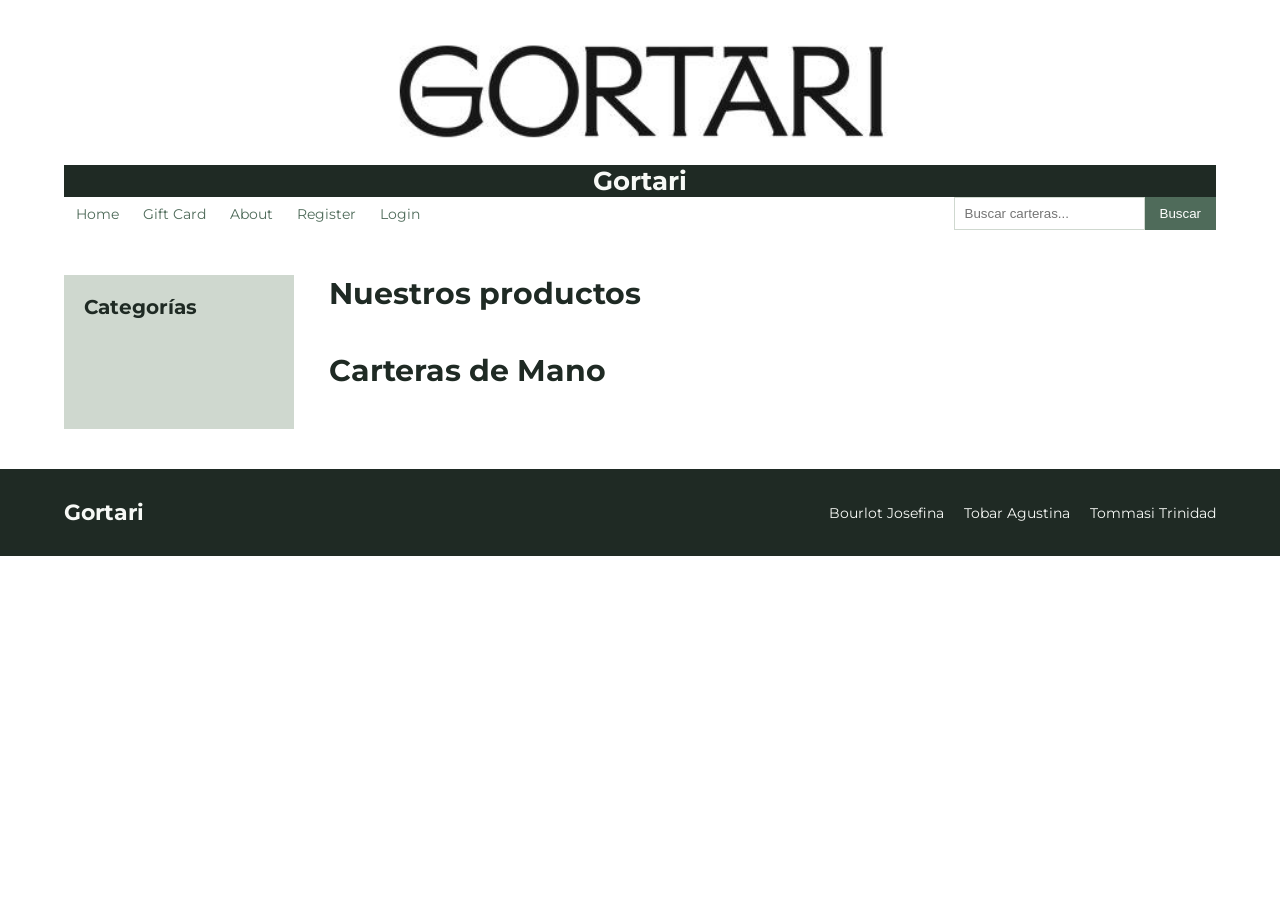
<file: index.html>
<!DOCTYPE html>
<html lang="es">
<head>
    <meta charset="UTF-8">
    <meta name="viewport" content="width=device-width, initial-scale=1.0">
    <title>Gortari</title>
    <link rel="stylesheet" href="css/styles.css">
      <link rel="preconnect" href="https://fonts.googleapis.com">
    <link rel="preconnect" href="https://fonts.gstatic.com" crossorigin>
    <link href="https://fonts.googleapis.com/css2?family=Montserrat:ital,wght@0,100..900;1,100..900&family=Open+Sans:ital,wght@0,300..800;1,300..800&family=Raleway:ital,wght@0,100..900;1,100..900&family=Roboto:ital,wght@0,100..900;1,100..900&family=Work+Sans:ital,wght@0,100..900;1,100..900&display=swap" rel="stylesheet">
</head>
<body>
    <header class="cabecera">
        <div class="contenedor"> 
            <a href="./index.html" class="logo">
                <img src="./img/logo.jpeg" alt="logo Gortari">
                <span class="logo-texto">Gortari</span>
            </a>
        <nav>
            <ul class="menu">
               <li> <a href="./index.html">Home</a> </li>
                <li> <a href="./giftcard.html">Gift Card</a></li>
                <li> <a href="./about.html">About</a></li>
                <li class="item-register"> <a href="./register.html">Register</a></li>
                <li class="item-login"> <a href="./login.html">Login</a></li>
                <li class="item-saludo"></li>
                <li class="item-logout"> <a href="./index.html" class="logout">Logout</a></li>
            </ul>
        </nav>
        <form class="buscador" action="./search-results.html" method="get">
            <input type="text" name="busqueda" placeholder="Buscar carteras..." value="">
            <button type="submit">Buscar</button>
        </form>
        </div>
    </header>
    
    <div class="contenedor cuerpo">

    <aside class="categorias">
      <h2>Categorías</h2>
    <ul class="lista-categorias"></ul>
    </aside>
<main class="principal">

      <section class="seccion">
        <h1 class="titulo-seccion">Nuestros productos</h1>
        <div class="grilla grilla-uno"> </div>
      </section>

      <section class="seccion mano">
         <h2 class="titulo-seccion">Carteras de Mano</h2>
  <div class="grilla grilla-dos"> </div>
      </section>

    </main>

  </div>

  <footer class="pie">
    <div class="contenedor">
      <p class="pie-marca">Gortari</p>
      <ul class="integrantes">
        <li>Bourlot Josefina</li>
        <li>Tobar Agustina</li>
        <li>Tommasi Trinidad</li>
      </ul>
    </div>
  </footer>
<script src="./js/index.js"></script>
<script src="./js/saludo.js"></script>
<script src="./js/logout.js"></script>
<script src="./js/categorias.js"></script>
<script src="./js/buscador.js"></script>
</body>
</html>
</file>
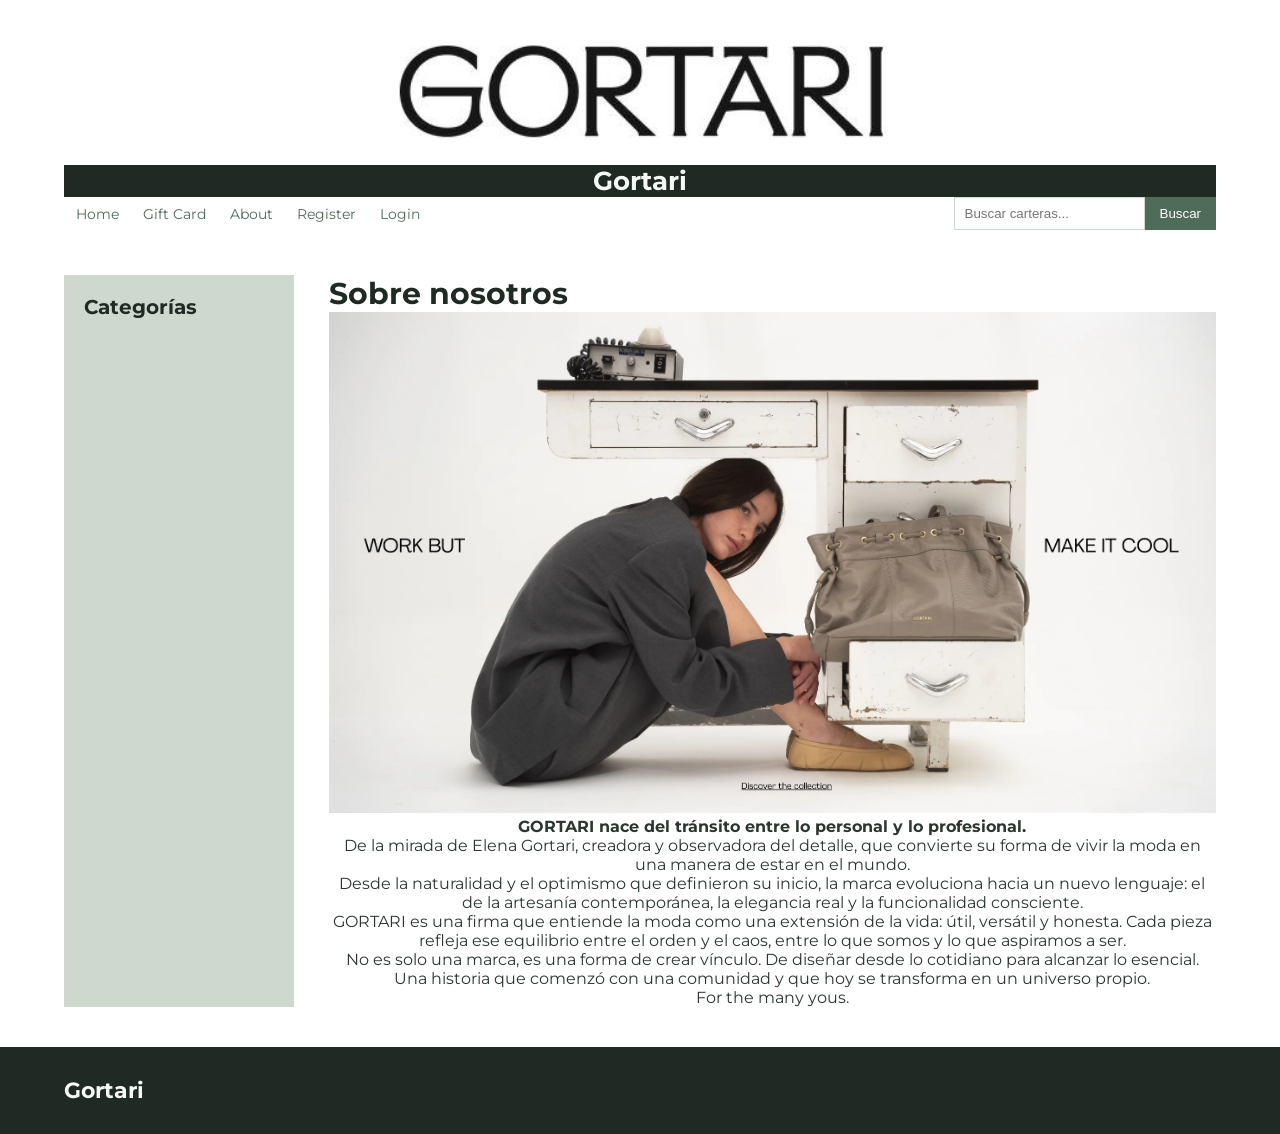
<file: about.html>
<!DOCTYPE html>
<html lang="es">
<head>
    <meta charset="UTF-8">
    <meta name="viewport" content="width=device-width, initial-scale=1.0">
    <link rel="stylesheet" href="css/styles.css">
    <title>About</title>
    <link rel="preconnect" href="https://fonts.googleapis.com">
    <link rel="preconnect" href="https://fonts.gstatic.com" crossorigin>
    <link href="https://fonts.googleapis.com/css2?family=Montserrat:ital,wght@0,100..900;1,100..900&family=Open+Sans:ital,wght@0,300..800;1,300..800&family=Raleway:ital,wght@0,100..900;1,100..900&family=Roboto:ital,wght@0,100..900;1,100..900&family=Work+Sans:ital,wght@0,100..900;1,100..900&display=swap" rel="stylesheet">
</head>
<body>
        <header class="cabecera">
        <div class="contenedor"> 
            <a href="./index.html" class="logo">
                <img src="./img/logo.jpeg" alt="logo Gortari">
                <span class="logo-texto">Gortari</span>
            </a>
        <nav>
            <ul class="menu">
               <li> <a href="./index.html">Home</a> </li>
                <li> <a href="./giftcard.html">Gift Card</a></li>
                <li> <a href="./about.html">About</a></li>
                <li class="item-register"> <a href="./register.html">Register</a></li>
                <li class="item-login"> <a href="./login.html">Login</a></li>
                <li class="item-saludo"></li>
                <li class="item-logout"> <a href="./index.html" class="logout">Logout</a></li>
            </ul>
        </nav>
        <form class="buscador" action="./search-results.html" method="get">
            <input type="text" name="busqueda" placeholder="Buscar carteras..." value="">
            <button type="submit">Buscar</button>
        </form>
        </div>
    </header>
        <div class="contenedor cuerpo">

    <aside class="categorias">
      <h2>Categorías</h2>
    <ul class="lista-categorias"></ul>
    </aside>
<main class="principal about">
    <h1 class="titulo-seccion">Sobre nosotros</h1>
    <img src="./img/intro web.webp" alt="introweb">
    <p class= "about-intro" > GORTARI nace del tránsito entre lo personal y lo profesional.</p>
    <p>De la mirada de Elena Gortari, creadora y observadora del detalle, que convierte su forma de vivir la moda en una manera de estar en el mundo.</p>
    <p>Desde la naturalidad y el optimismo que definieron su inicio, la marca evoluciona hacia un nuevo lenguaje: el de la artesanía contemporánea, la elegancia real y la funcionalidad consciente.</p>
    <p>GORTARI es una firma que entiende la moda como una extensión de la vida: útil, versátil y honesta. Cada pieza refleja ese equilibrio entre el orden y el caos, entre lo que somos y lo que aspiramos a ser.</p>
    <p>No es solo una marca, es una forma de crear vínculo.
De diseñar desde lo cotidiano para alcanzar lo esencial.</p>
    <p>Una historia que comenzó con una comunidad
y que hoy se transforma en un universo propio.</p>
    <p class="about-cierre">For the many yous.</p>
</main>
    </div>
  <footer class="pie">
    <div class="contenedor">
      <p class="pie-marca">Gortari</p>
     
    </div>
  </footer>
  <script src="./js/saludo.js"></script>
  <script src="./js/logout.js"></script>
  <script src="./js/categorias.js"></script>
<script src="./js/buscador.js"></script>
</body>
</html>
</file>
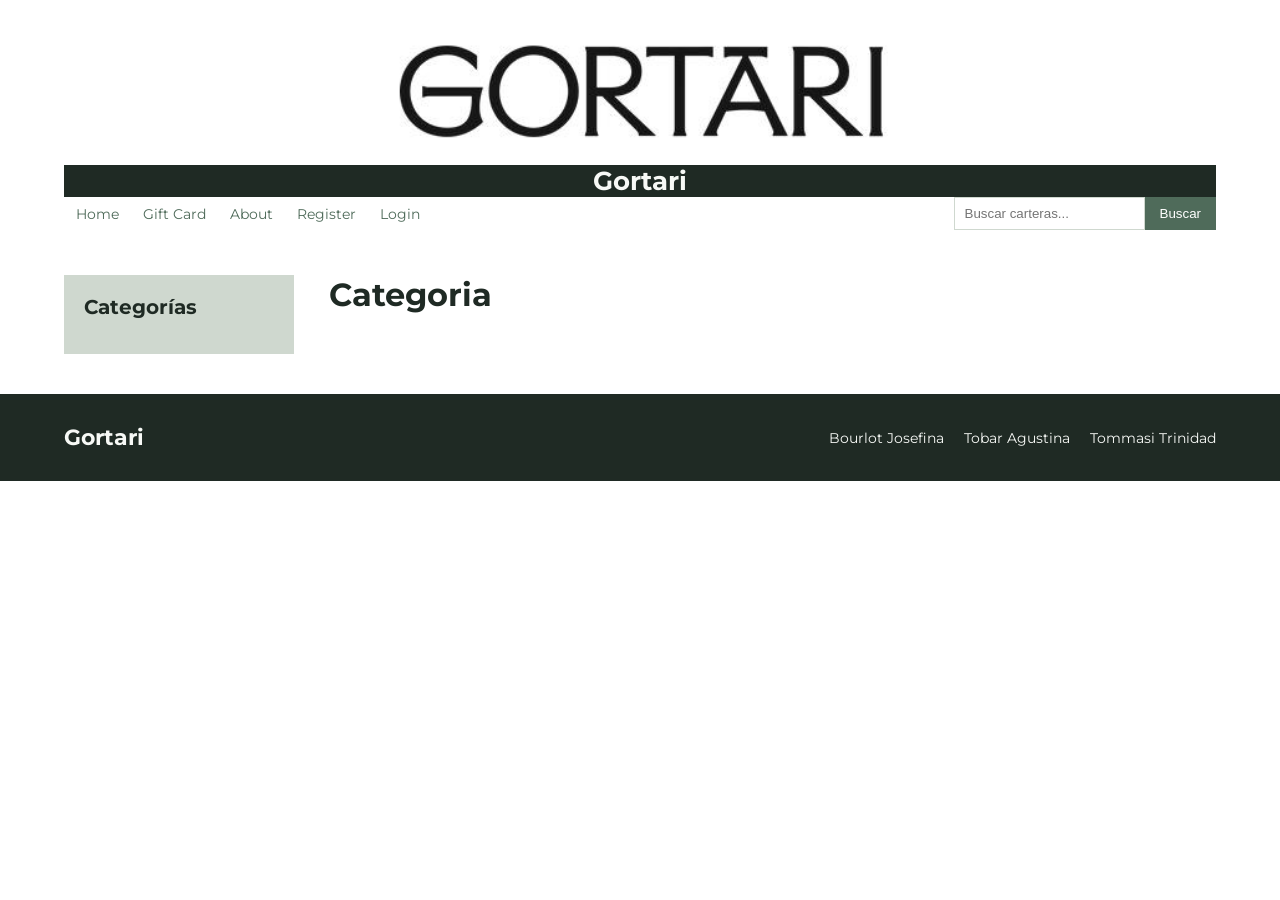
<file: category.html>
<!DOCTYPE html>
<html lang="es">
<head>
    <meta charset="UTF-8">
    <meta name="viewport" content="width=device-width, initial-scale=1.0">
    <title>Bolsos de hombro</title>
    <link rel="stylesheet" href="css/styles.css">
      <link rel="preconnect" href="https://fonts.googleapis.com">
    <link rel="preconnect" href="https://fonts.gstatic.com" crossorigin>
    <link href="https://fonts.googleapis.com/css2?family=Montserrat:ital,wght@0,100..900;1,100..900&family=Open+Sans:ital,wght@0,300..800;1,300..800&family=Raleway:ital,wght@0,100..900;1,100..900&family=Roboto:ital,wght@0,100..900;1,100..900&family=Work+Sans:ital,wght@0,100..900;1,100..900&display=swap" rel="stylesheet">
</head>
<body>
    <header class="cabecera">
        <div class="contenedor"> 
            <a href="./index.html" class="logo">
                <img src="./img/logo.jpeg" alt="logo Gortari">
                <span class="logo-texto">Gortari</span>
            </a>
        <nav>
            <ul class="menu">
               <li> <a href="./index.html">Home</a> </li>
                <li> <a href="./giftcard.html">Gift Card</a></li>
                <li> <a href="./about.html">About</a></li>
                <li class="item-register"> <a href="./register.html">Register</a></li>
                <li class="item-login"> <a href="./login.html">Login</a></li>
                <li class="item-saludo"></li>
                <li class="item-logout"> <a href="./index.html" class="logout">Logout</a></li>
            </ul>
        </nav>
        <form class="buscador" action="./search-results.html" method="get">
            <input type="text" name="busqueda" placeholder="Buscar carteras..." value="">
            <button type="submit">Buscar</button>
        </form>
        </div>
    </header>
    
    <div class="contenedor cuerpo">

    <aside class="categorias">
      <h2>Categorías</h2>
     <ul class="lista-categorias"></ul>
    </aside>
<main class="principal">
<h1 class="titulo-categoria">Categoria</h1>
      <section class="seccion">
     <div class="grilla grilla-categoria"></div>
      </section>
    </main>

  </div>

  <footer class="pie">
    <div class="contenedor">
      <p class="pie-marca">Gortari</p>
      <ul class="integrantes">
        <li>Bourlot Josefina</li>
        <li>Tobar Agustina</li>
        <li>Tommasi Trinidad</li>
      </ul>
    </div>
  </footer>

  <script src="./js/category.js"></script>
  <script src="./js/saludo.js"></script>
  <script src="./js/logout.js"></script>
  <script src="./js/categorias.js"></script>
<script src="./js/buscador.js"></script>
</body>
</html>
</file>
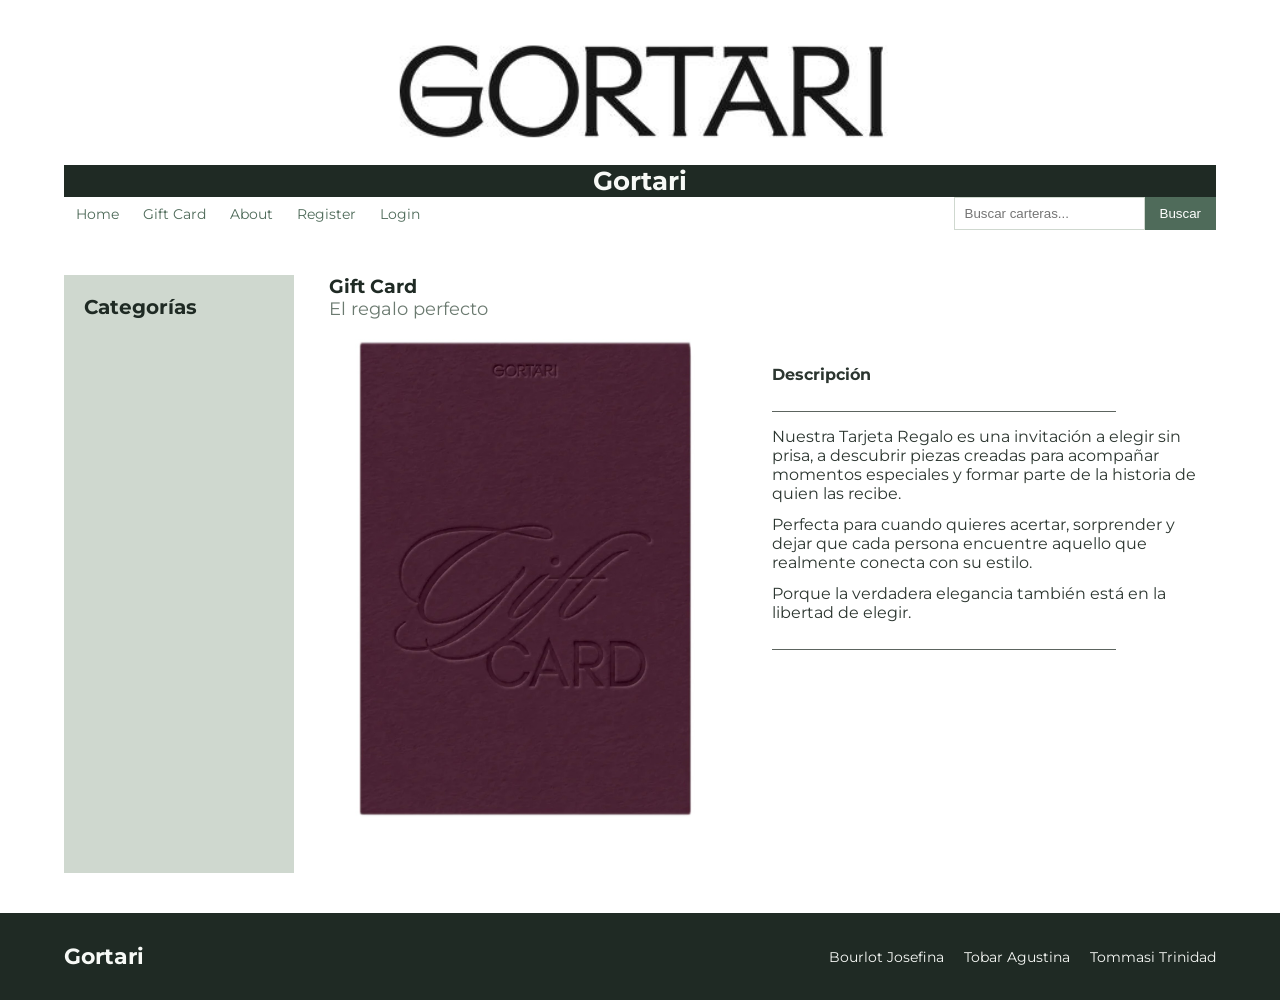
<file: giftcard.html>
<!DOCTYPE html>
<html lang="es">
<head>
    <meta charset="UTF-8">
    <meta name="viewport" content="width=device-width, initial-scale=1.0">
    <link rel="stylesheet" href="css/styles.css">
    <title>Gift Card</title>
    <link rel="preconnect" href="https://fonts.googleapis.com">
<link rel="preconnect" href="https://fonts.gstatic.com" crossorigin>
<link href="https://fonts.googleapis.com/css2?family=Montserrat:ital,wght@0,100..900;1,100..900&family=Open+Sans:ital,wght@0,300..800;1,300..800&family=Raleway:ital,wght@0,100..900;1,100..900&family=Roboto:ital,wght@0,100..900;1,100..900&family=Work+Sans:ital,wght@0,100..900;1,100..900&display=swap" rel="stylesheet">
</head>
<body>
    <header class="cabecera">
        <div class="contenedor"> 
            <a href="./index.html" class="logo">
                <img src="./img/logo.jpeg" alt="logo Gortari">
                <span class="logo-texto">Gortari</span>
            </a>
        <nav>
            <ul class="menu">
               <li> <a href="./index.html">Home</a> </li>
                <li> <a href="./giftcard.html">Gift Card</a></li>
                <li> <a href="./about.html">About</a></li>
                <li class="item-register"> <a href="./register.html">Register</a></li>
                <li class="item-login"> <a href="./login.html">Login</a></li>
                <li class="item-saludo"></li>
                <li class="item-logout"> <a href="./index.html" class="logout">Logout</a></li>
            </ul>
        </nav>
        <form class="buscador" action="./search-results.html" method="get">
            <input type="text" name="busqueda" placeholder="Buscar carteras..." value="">
            <button type="submit">Buscar</button>
        </form>
        </div>
    </header>

    <div class="contenedor cuerpo">

    <aside class="categorias">
      <h2>Categorías</h2>
     <ul class="lista-categorias"></ul>
    </aside>
<main class="principal">
    <section class="giftcard"> 
      <article>
        <div class="giftcard-content">
         <div class="giftcard-left">
            <h1>Gift Card</h1>
            <p>El regalo perfecto</p>
            <img src="./img/gift card.jpg" alt="giftcard">
      </div>
            <div class="giftcard-text">
                <p> <strong> Descripción </strong> </p>
                <p>___________________________________________</p>
                <p>Nuestra Tarjeta Regalo es una invitación a elegir sin prisa, a descubrir piezas creadas para acompañar momentos especiales y formar parte de la historia de quien las recibe.</p>
                <p>Perfecta para cuando quieres acertar, sorprender y dejar que cada persona encuentre aquello que realmente conecta con su estilo.</p>
                <p>Porque la verdadera elegancia también está en la libertad de elegir.</p>
                <p>___________________________________________</p>
            </div>
            </div>
        </article>
    </section>
</main>
    </div>

  <footer class="pie">
    <div class="contenedor">
      <p class="pie-marca">Gortari</p>
      <ul class="integrantes">
        <li>Bourlot Josefina</li>
        <li>Tobar Agustina</li>
        <li>Tommasi Trinidad</li>
      </ul>
    </div>
  </footer>
  <script src="./js/saludo.js"></script>
  <script src="./js/logout.js"></script>
  <script src="./js/categorias.js"></script>
<script src="./js/buscador.js"></script>
</body>
</html>
</file>
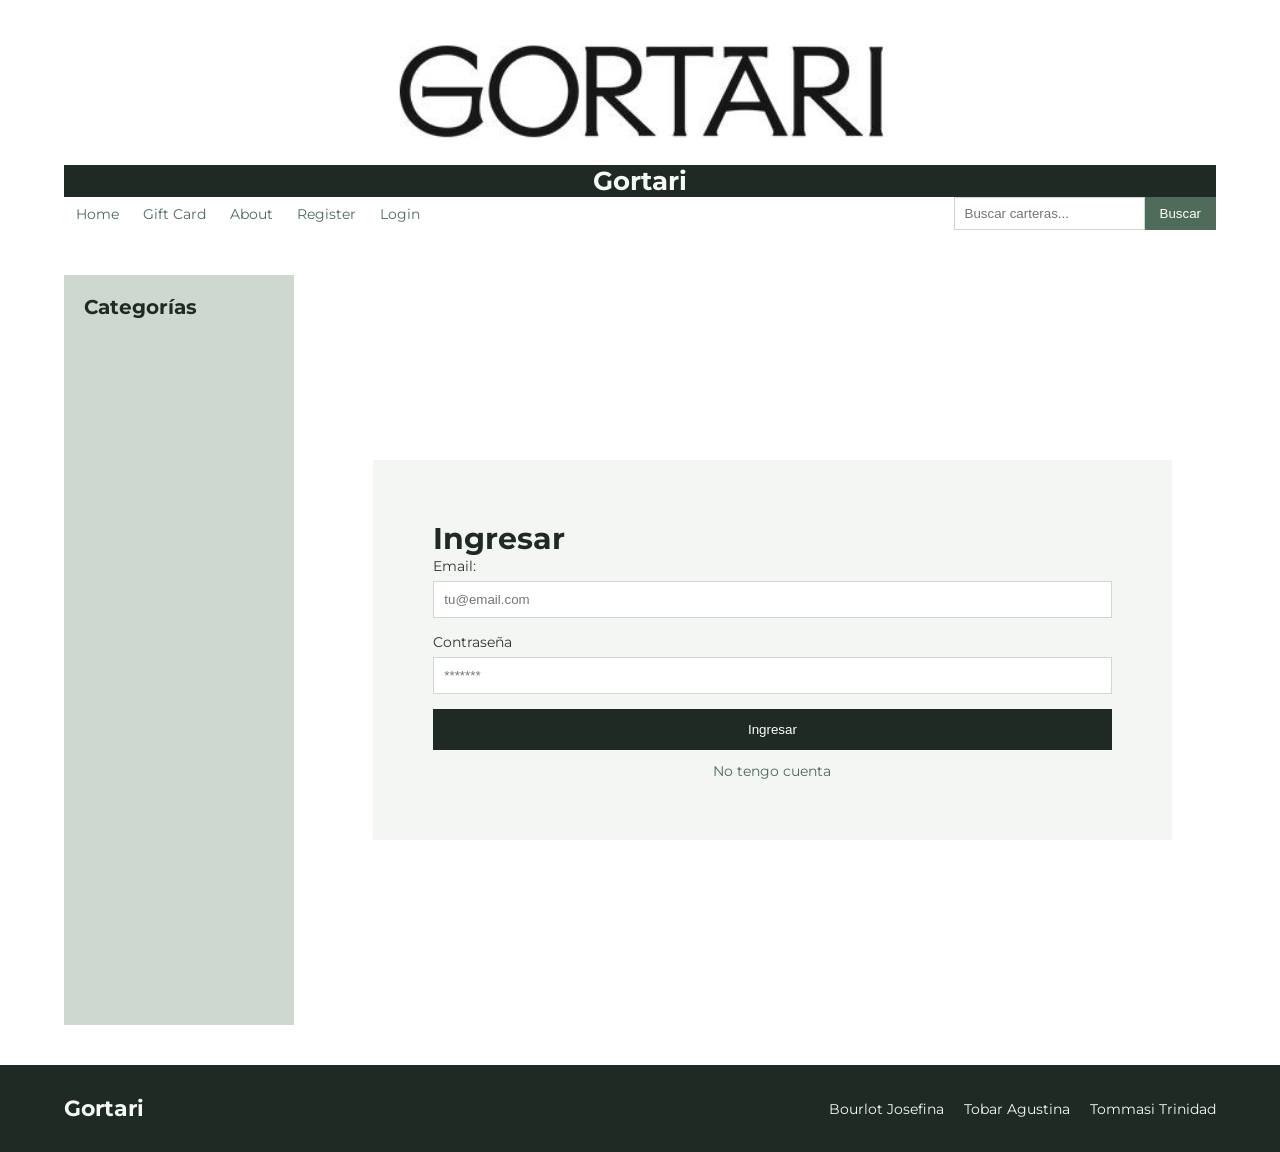
<file: login.html>
<!DOCTYPE html>
<html lang="es">
<head>
    <meta charset="UTF-8">
    <meta name="viewport" content="width=device-width, initial-scale=1.0">
    <title>Login</title>
    <link rel="stylesheet" href="./css/styles.css">
    <link rel="preconnect" href="https://fonts.googleapis.com">
    <link rel="preconnect" href="https://fonts.gstatic.com" crossorigin>
    <link href="https://fonts.googleapis.com/css2?family=Montserrat:ital,wght@0,100..900;1,100..900&family=Open+Sans:ital,wght@0,300..800;1,300..800&family=Raleway:ital,wght@0,100..900;1,100..900&family=Roboto:ital,wght@0,100..900;1,100..900&family=Work+Sans:ital,wght@0,100..900;1,100..900&display=swap" rel="stylesheet">
</head>
<body>
        <header class="cabecera">
        <div class="contenedor">
            <a href="./index.html" class="logo">
                <img src="./img/logo.jpeg" alt="logo Gortari">
                <span class="logo-texto">Gortari</span>
            </a>
        <nav>
            <ul class="menu">
               <li> <a href="./index.html">Home</a> </li>
                <li> <a href="./giftcard.html">Gift Card</a></li>
                <li> <a href="./about.html">About</a></li>
                <li class="item-register"> <a href="./register.html">Register</a></li>
                <li class="item-login"> <a href="./login.html">Login</a></li>    
                <li class="item-saludo"></li>
                <li class="item-logout"> <a href="./index.html" class="logout">Logout</a></li>                    
            </ul>        
          </nav>        
        <form class="buscador" action="./search-results.html" method="get" value="">            
        <input type="text" name="busqueda" placeholder="Buscar carteras..." value="">
            <button type="submit">Buscar</button>
        </form>
        </div>
    </header>
    <div class="contenedor cuerpo">

    <aside class="categorias">
      <h2>Categorías</h2>
     <ul class="lista-categorias"></ul>
    </aside>
   <main class="principal">
    <section class="centrada">
    <form class="formulario" action="./index.html" method="get">
        <h1 class="titulo-seccion">Ingresar</h1>
        <label for="email">Email:</label>
        <input type="email" id="email" name="email"  placeholder="tu@email.com" class="control">

        <label for="password">Contraseña</label>
        <input type="text" id="password" name="password"  placeholder="*******" value="" class="control">
        <p class="mensaje-login"></p>
        <button type="submit" class="boton-lleno">Ingresar</button>

        <a href="./register.html" class="link-form">No tengo cuenta</a>
    </form>
    </section>
   </main>
</div>
 <footer class="pie">
    <div class="contenedor">
      <p class="pie-marca">Gortari</p>
      <ul class="integrantes">
        <li>Bourlot Josefina</li>
        <li>Tobar Agustina</li>
        <li>Tommasi Trinidad</li>
      </ul>
    </div>
  </footer>
  <script src="./js/login.js"></script>
  <script src="./js/saludo.js"></script>
  <script src="./js/logout.js"></script>
  <script src="./js/categorias.js"></script>
<script src="./js/buscador.js"></script>
</body>
</html>
</file>
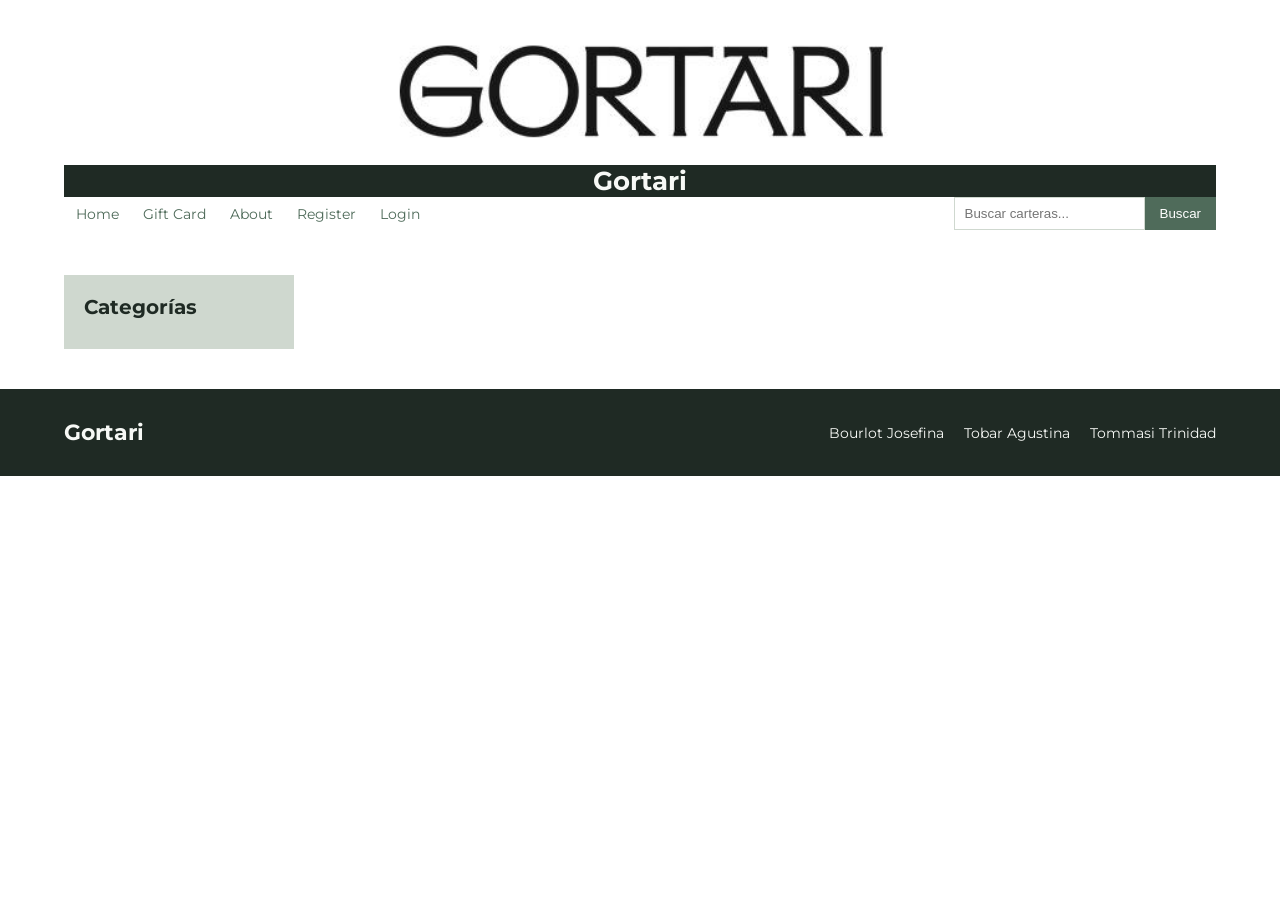
<file: product.html>
<!DOCTYPE html>
<html lang="es">
<head>
    <meta charset="UTF-8">
    <meta name="viewport" content="width=device-width, initial-scale=1.0">
    <link rel="stylesheet" href="css/styles.css">
    <title>Gortari</title>
    <link rel="preconnect" href="https://fonts.googleapis.com">
    <link rel="preconnect" href="https://fonts.gstatic.com" crossorigin>
    <link href="https://fonts.googleapis.com/css2?family=Montserrat:ital,wght@0,100..900;1,100..900&family=Open+Sans:ital,wght@0,300..800;1,300..800&family=Raleway:ital,wght@0,100..900;1,100..900&family=Roboto:ital,wght@0,100..900;1,100..900&family=Work+Sans:ital,wght@0,100..900;1,100..900&display=swap" rel="stylesheet">
    </head>
<body>
        <header class="cabecera">
        <div class="contenedor"> 
            <a href="./index.html" class="logo">
                <img src="./img/logo.jpeg" alt="logo Gortari">
                <span class="logo-texto">Gortari</span>
            </a>
        <nav>
            <ul class="menu">
               <li> <a href="./index.html">Home</a> </li>
                <li> <a href="./giftcard.html">Gift Card</a></li>
                <li> <a href="./about.html">About</a></li>
                <li class="item-register"> <a href="./register.html">Register</a></li>
                <li class="item-login"> <a href="./login.html">Login</a></li>
                <li class="item-saludo"></li>
                <li class="item-logout"> <a href="./index.html" class="logout">Logout</a></li>
                  </ul>
        </nav>
        <form class="buscador" action="./search-results.html" method="get">
            <input type="text" name="busqueda" placeholder="Buscar carteras..." value="">
            <button type="submit">Buscar</button>
        </form>
        </div>
    </header>

 <div class="contenedor cuerpo">

    <aside class="categorias">
      <h2>Categorías</h2>
      <ul class="lista-categorias"></ul>
    </aside>

   <main class="principal">

      <section class="detalle"></section>

      <section class="seccion reviews-seccion"></section>

    </main>
    </div>
    <footer class="pie">
    <div class="contenedor">
      <p class="pie-marca">Gortari</p>
      <ul class="integrantes">
        <li>Bourlot Josefina</li>
        <li>Tobar Agustina</li>
        <li>Tommasi Trinidad</li>
      </ul>
    </div>
  </footer>
<script src="js/product.js"></script>
<script src="./js/saludo.js"></script>
<script src="./js/logout.js"></script>
<script src="./js/categorias.js"></script>
<script src="./js/buscador.js"></script>
  </body>
</html>
</file>
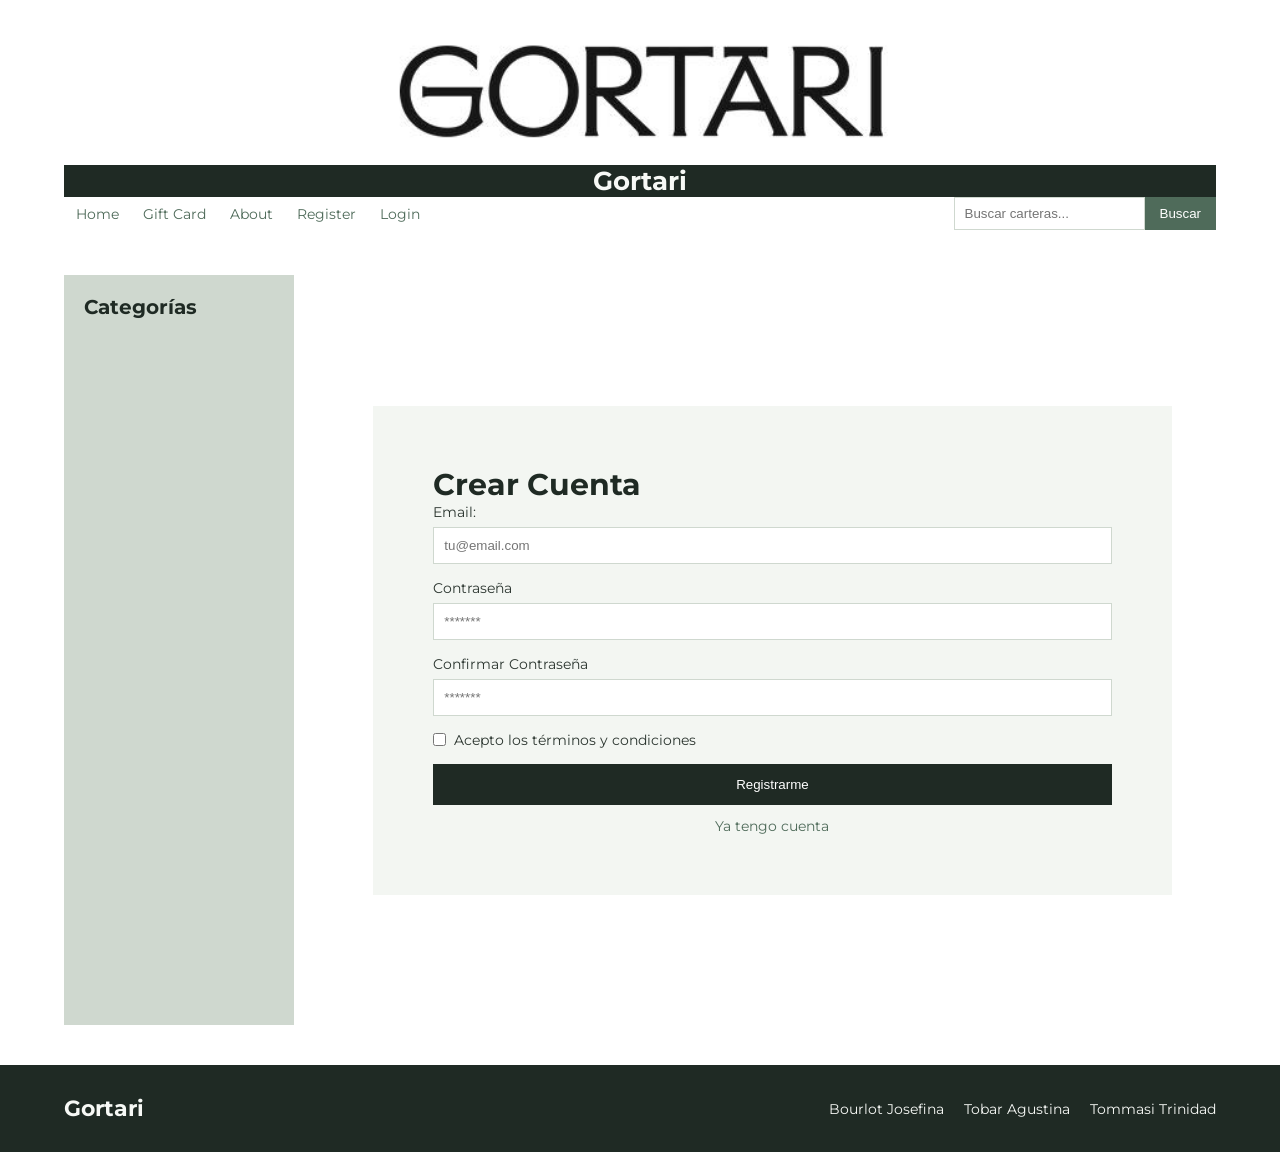
<file: register.html>
<!DOCTYPE html>
<html lang="es">
<head>
    <meta charset="UTF-8">
    <meta name="viewport" content="width=device-width, initial-scale=1.0">
    <title>Registro</title>
    <link rel="stylesheet" href="./css/styles.css">
    <link rel="preconnect" href="https://fonts.googleapis.com">
    <link rel="preconnect" href="https://fonts.gstatic.com" crossorigin>
<link href="https://fonts.googleapis.com/css2?family=Montserrat:ital,wght@0,100..900;1,100..900&family=Open+Sans:ital,wght@0,300..800;1,300..800&family=Raleway:ital,wght@0,100..900;1,100..900&family=Roboto:ital,wght@0,100..900;1,100..900&family=Work+Sans:ital,wght@0,100..900;1,100..900&display=swap" rel="stylesheet">
</head>
<body>
        <header class="cabecera">
        <div class="contenedor">
            <a href="./index.html" class="logo">
                <img src="./img/logo.jpeg" alt="logo Gortari">
                <span class="logo-texto">Gortari</span>
            </a>
        <nav>
            <ul class="menu">
               <li> <a href="./index.html">Home</a> </li>
                <li> <a href="./giftcard.html">Gift Card</a></li>
                <li> <a href="./about.html">About</a></li>
                <li class="item-register"> <a href="./register.html">Register</a></li>
                <li class="item-login"> <a href="./login.html">Login</a></li>
                <li class="item-saludo"></li>
                <li class="item-logout"> <a href="./index.html" class="logout">Logout</a></li>          
                </ul>
        </nav>
        <form class="buscador" action="./search-results.html" method="get">
            <input type="text" name="busqueda" placeholder="Buscar carteras...">
            <button type="submit">Buscar</button>
        </form>
        </div>
    </header>
    <div class="contenedor cuerpo">
    <aside class="categorias">
      <h2>Categorías</h2>
    <ul class="lista-categorias"></ul>
    </aside>
   <main class="principal">
    <section class="centrada">
    <form class="formulario" action="./login.html" method="get" value="">
        <h1 class="titulo-seccion">Crear Cuenta</h1>
        <label for="email">Email:</label>
        <input type="email" id="email" name="email"  placeholder="tu@email.com" value="" class="control">

        <label for="password">Contraseña</label>
        <input type="password" id="password" name="password"  placeholder="*******" value="" class="control">
       
        <label for="password2">Confirmar Contraseña</label>
        <input type="password" id="password2" name="password2"  placeholder="*******" value="" class="control">
       
        <div class="check"> 
        <input type="checkbox" id="terminos" name="terminos" >
        <label for="terminos">Acepto los términos y condiciones</label>
        </div>
        <p class="mensaje-register"></p>
        <button type="submit" class="boton-lleno">Registrarme</button>

        <a href="./login.html" class="link-form">Ya tengo cuenta</a>
    </form>
    </section>
   </main>
   
</div>
 <footer class="pie">
    <div class="contenedor">
      <p class="pie-marca">Gortari</p>
      <ul class="integrantes">
        <li>Bourlot Josefina</li>
        <li>Tobar Agustina</li>
        <li>Tommasi Trinidad</li>
      </ul>
    </div>
  </footer>
  <script src="./js/saludo.js"></script>
  <script src="./js/logout.js"></script>
  <script src="./js/categorias.js"></script>
<script src="./js/buscador.js"></script>
<script src="./js/register.js"></script>
</body>
</html>
</file>
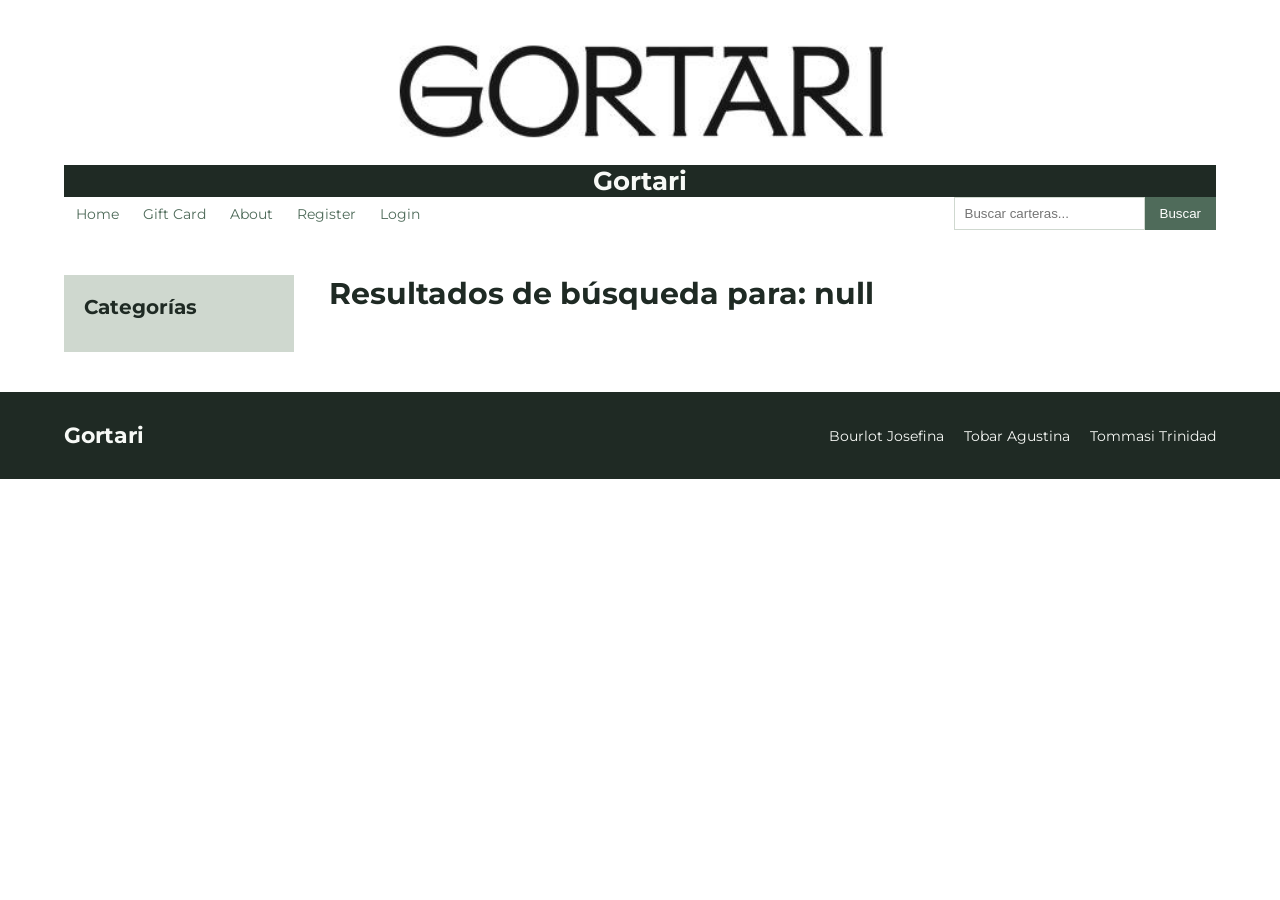
<file: search-results.html>
<!DOCTYPE html>
<html lang="es">
<head>
    <meta charset="UTF-8">
    <meta name="viewport" content="width=device-width, initial-scale=1.0">
    <title>Gortari</title>
    <link rel="stylesheet" href="css/styles.css">
      <link rel="preconnect" href="https://fonts.googleapis.com">
    <link rel="preconnect" href="https://fonts.gstatic.com" crossorigin>
    <link href="https://fonts.googleapis.com/css2?family=Montserrat:ital,wght@0,100..900;1,100..900&family=Open+Sans:ital,wght@0,300..800;1,300..800&family=Raleway:ital,wght@0,100..900;1,100..900&family=Roboto:ital,wght@0,100..900;1,100..900&family=Work+Sans:ital,wght@0,100..900;1,100..900&display=swap" rel="stylesheet">
</head>
<body>
    <header class="cabecera">
        <div class="contenedor"> 
            <a href="./index.html" class="logo">
                <img src="./img/logo.jpeg" alt="logo Gortari">
                <span class="logo-texto">Gortari</span>
            </a>
        <nav>
            <ul class="menu">
               <li> <a href="./index.html">Home</a> </li>
                <li> <a href="./giftcard.html">Gift Card</a></li>
                <li> <a href="./about.html">About</a></li>
                <li class="item-register"> <a href="./register.html">Register</a></li>
                <li class="item-login"> <a href="./login.html">Login</a></li>
                <li class="item-saludo"></li>
                <li class="item-logout"> <a href="./index.html" class="logout">Logout</a></li>            
              </ul>
        </nav>
        <form class="buscador" action="./search-results.html" method="get">
            <input type="text" name="busqueda" placeholder="Buscar carteras..." value="">
            <button type="submit">Buscar</button>
        </form>
        </div>
    </header>
    
    <div class="contenedor cuerpo">

    <aside class="categorias">
      <h2>Categorías</h2>
    <ul class="lista-categorias"></ul>
    </aside>

  <main class="principal">

      <section class="seccion">
         <h1 class="titulo-seccion titulo-busqueda"></h1>
        <div class="grilla grilla-busqueda"></div>
        <p class="sin-resultados"></p>
      </section>

    </main>

  </div>

  <footer class="pie">
    <div class="contenedor">
      <p class="pie-marca">Gortari</p>
      <ul class="integrantes">
        <li>Bourlot Josefina</li>
        <li>Tobar Agustina</li>
        <li>Tommasi Trinidad</li>
      </ul>
    </div>
  </footer>
<script src="./js/saludo.js"></script>
<script src="./js/logout.js"></script>
<script src="./js/search-results.js"></script>
<script src="./js/categorias.js"></script>
<script src="./js/buscador.js"></script>
</body>
</html>
</file>
<file: css/styles.css>
* {
  box-sizing: border-box;
  margin: 0px;
  padding: 0px;
}

body {
  font-family: 'Montserrat', sans-serif;
  background-color: #ffffff;
  color: #2c3630;
  margin: 0px;
}

a {
  text-decoration: none;
  color: #4f6b5a;
}

h1 {
  color: #1f2a24;
}

h2 {
  color: #1f2a24;
}

h3 {
  color: #1f2a24;
}

.contenedor {
  width: 90%;
  margin: 0px auto;
}

.cuerpo {
  display: flex;
  margin-top: 30px;
  margin-bottom: 40px;
}

.categorias {
  width: 20%;
  background-color: #cfd8cf;
  padding: 20px;
}

.categorias h2 {
  font-size: 20px;
  margin-bottom: 10px;
}

.categorias a {
  display: block;
  padding: 4px 0px;
  font-size: 14px;
  color: #1f2a24;
}

.principal {
  width: 77%;
  margin-left: 3%;
}

ul {
  list-style: none;
}

.grilla {
  display: flex;
  flex-wrap: wrap;
}

.grilla article {
  width: 25%;
  margin: 0px 1% 20px 1%;
  background-color: #f3f6f2;
  padding: 12px;
}

.foto {
  display: flex;
  justify-content: center;
  align-items: center;
  height: 250px;
  background-color: #ffffff;
  margin-bottom: 10px;
}

.foto img {
height: 230px;
}

.grilla h3 {
  font-size: 16px;
  margin-bottom: 6px;
}

.descripcion {
  font-size: 13px;
  color: #6b7a70;
  margin-bottom: 8px;
}

.precio {
  font-weight: bold;
  margin-bottom: 10px;
}

.boton {
  display: inline-block;
  border-width: 1px;
  border-style: solid;
  border-color: #4f6b5a;
  padding: 6px 12px;
  font-size: 13px;
}

.cabecera {
  background-color: #ffff;
  padding: 15px 0px;
}

.cabecera .contenedor {
  display: flex;
  flex-wrap: wrap;
  justify-content: space-between;
  align-items: center;
}

.logo {
  display: block;
  width: 100%;
  text-align: center;
}

.logo img {
  display: block;
  width: 600px;
  height: 150px;
  margin: 0px auto;
}

.logo-texto {
  font-size: 26px;
  font-weight: bold;
  display: block;
  color: #f7f9f6;
  background-color: #1f2a24;
  text-align: center;
  width: 100%;
}

.menu {
  display: flex;
}

.menu li {
  margin: 0px 12px;
}

.menu a {
  font-size: 14px;
}

.buscador {
  display: flex;
}

.buscador input {
  padding: 8px 10px;
  border-width: 1px;
  border-style: solid;
  border-color: #cfd8cf;
}

.buscador button {
  padding: 8px 14px;
  border-width: 1px;
  border-style: solid;
  border-color: #4f6b5a;
  background-color: #4f6b5a;
  color: #ffffff;
}

.pie {
  background-color: #1f2a24;
  color: #f7f9f6;
  padding: 30px 0px;
}

.pie .contenedor {
  display: flex;
  flex-wrap: wrap;
  justify-content: space-between;
  align-items: center;
}

.pie-marca {
  font-size: 22px;
  font-weight: bold;
}

.integrantes {
  display: flex;
}

.integrantes li {
  margin-left: 20px;
  font-size: 14px;
}

.seccion {
  margin-bottom: 40px;
}

.titulo-seccion {
  font-size: 30px;
}

.about img {
  width: 100%;
}

.about p {
  font-size: 16px;
  text-align: center;
}

.about-intro {
  font-size: 22px;
  font-weight: bold;
}

.about-cierre {
  font-size: 18px;
}

.centrada {
  display: flex;
  justify-content: center;
  align-items: center;
  height: 750px;
}

.formulario {
  width: 90%;
  background-color: #f3f6f2;
  padding: 60px;
}

.formulario label {
  display: block;
  font-size: 14px;
  margin-bottom: 6px;
}

.control {
  width: 100%;
  padding: 10px;
  margin-bottom: 15px;
  border-width: 1px;
  border-style: solid;
  border-color: #cfd8cf;
}

.boton-lleno {
  display: block;
  width: 100%;
  padding: 12px;
  border-width: 1px;
  border-style: solid;
  border-color: #1f2a24;
  background-color: #1f2a24;
  color: #ffffff;
  margin-bottom: 12px;
}

.link-form {
  display: block;
  text-align: center;
  font-size: 14px;
}

.check {
  display: flex;
  align-items: center;
  margin-bottom: 15px;
}

.check label {
  margin-left: 8px;
  margin-bottom: 0px;
}

.detalle {
  display: flex;
  flex-wrap: wrap;
  margin-bottom: 40px;
}

.detalle-foto {
  width: 45%;
  background-color: #ffffff;
  padding: 20px;
}

.detalle-foto img {
  width: 100%;
}

.detalle-info {
  width: 50%;
  margin-left: 5%;
}

.marca {
  font-size: 14px;
  color: #6b7a70;
  margin-bottom: 6px;
}

.detalle-info h1 {
  font-size: 40px;
  margin-bottom: 10px;
}

.precio-grande {
  font-size: 26px;
  font-weight: bold;
  margin-bottom: 15px;
}

.detalle-info .descripcion {
  font-size: 16px;
}

.dato {
  margin-bottom: 8px;
}

.tags {
  display: flex;
  flex-wrap: wrap;
  margin-top: 15px;
}

.tags li {
  background-color: #cfd8cf;
  padding: 4px 12px;
  margin-right: 8px;
  font-size: 14px;
}

.review {
  background-color: #f3f6f2;
  padding: 15px 20px;
  margin-bottom: 12px;
}

.rating {
  margin-bottom: 6px;
}

.review-datos {
  font-size: 13px;
  color: #6b7a70;
  margin-top: 8px;
}

.sin-resultados {
  text-align: center;
  color: #6b7a70;
  margin-top: 20px;
}

.giftcard-content {
  display: flex;
  flex-wrap: wrap;
  margin-bottom: 40px;
}

.giftcard-left {
  width: 45%;
}

.giftcard-left img {
  width: 100%;
  margin-top: 10px;
}

.giftcard-text {
  width: 50%;
  margin-left: 5%;
  margin-top: 90px;
}

.giftcard-text p {
  margin-bottom: 12px;
}

.giftcard-left p {
  font-size: 18px;
  color: #6b7a70;
  margin-top: 0px;
}



@media (max-width: 600px) {

  .logo img {
    width: 100%;
    height: 80px;
  }

  .menu {
    flex-wrap: wrap;
    justify-content: center;
    margin: 10px 0px;
  }

  .cabecera .contenedor {
    justify-content: center;
  }

  .cuerpo {
    flex-wrap: wrap;
  }

  .categorias {
    width: 100%;
    margin-bottom: 20px;
  }

  .principal {
    width: 100%;
    margin-left: 0px;
  }

  .grilla article {
    width: 48%;
  }

  .pie .contenedor {
    justify-content: center;
    text-align: center;
  }

  .integrantes {
    justify-content: center;
    margin-top: 10px;
  }

  .integrantes li {
    margin: 0px 10px;
  }
    .centrada {
    height: 400px;
  }

  .formulario {
    width: 100%;
  }

    .detalle-foto {
    width: 100%;
  }

  .detalle-info {
    width: 100%;
    margin-left: 0px;
    margin-top: 20px;
  }

    .giftcard-left {
    width: 100%;
  }

  .giftcard-text {
    width: 100%;
    margin-left: 0px;
    margin-top: 20px;
  }
}
</file>
